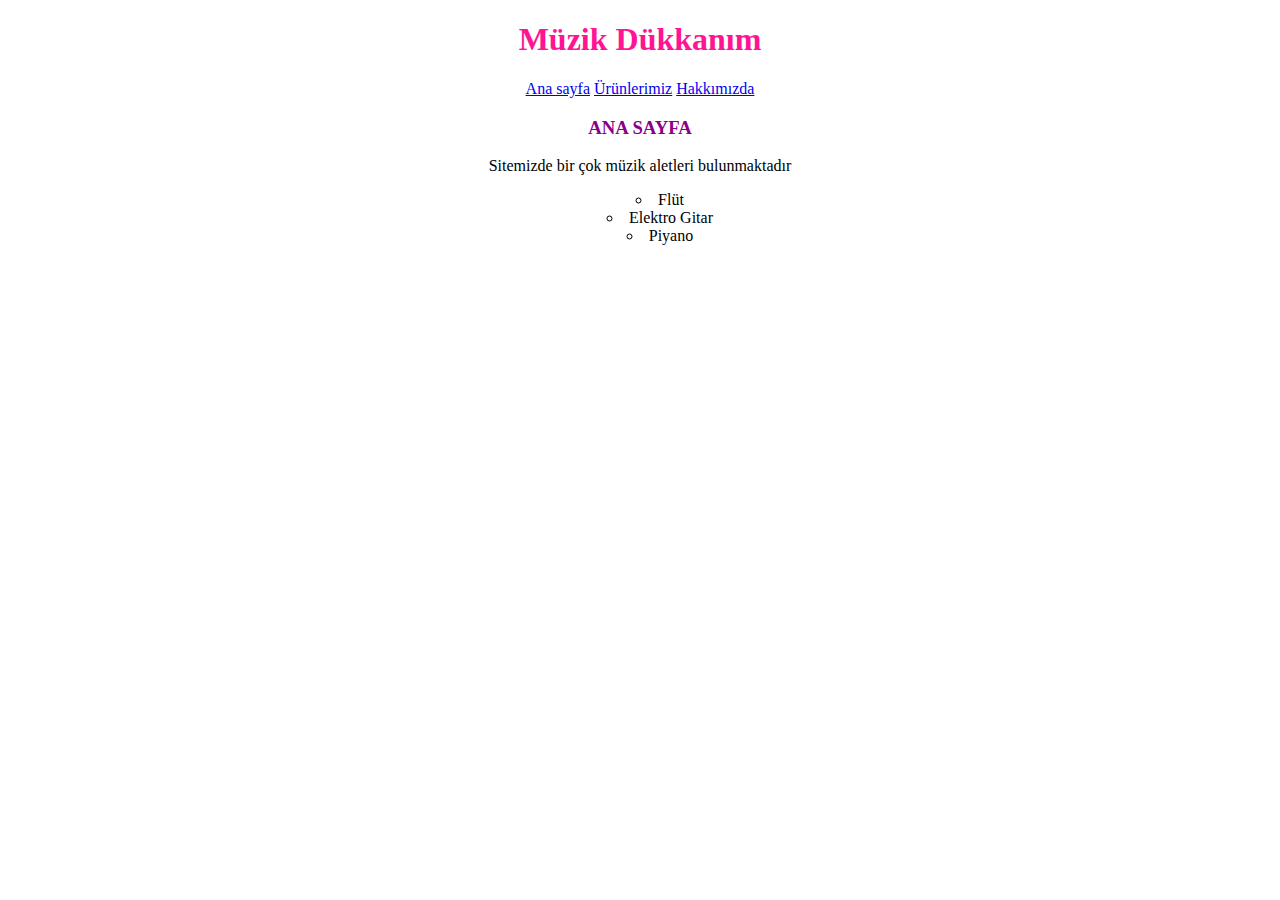
<file: Hafta4/anasayfa.html>
<!DOCTYPE html>
<html lang="en">
<head>
    <meta charset="UTF-8">
    <meta http-equiv="X-UA-Compatible" content="IE=edge">
    <meta name="viewport" content="width=device-width, initial-scale=1.0">
    <title>Document</title>
    <style>
       
        ul{
            list-style-position: inside;
            list-style-type: circle;
        }
        h3{
            color: darkmagenta;
        }
        body{
    text-align: center;
}
h1{
    color: deeppink;
}
h2{
    color: rgb(30, 95, 161);
}
    </style>
</head>
<body>
    <h1>Müzik Dükkanım</h1>
 
    
    <a href="anasayfa.html" target="_blank" rel="noopener noreferrer">Ana sayfa</a>  
    <a href="urunler.html" target="_blank" rel="noopener noreferrer">Ürünlerimiz</a>  
    <a href="hakkimizda.html" target="_blank" rel="noopener noreferrer">Hakkımızda</a>
    <h3>ANA SAYFA</h3>
    <p>Sitemizde bir çok müzik aletleri bulunmaktadır</p>
    <ul>
        <li>Flüt</li> 
        <li>Elektro Gitar</li>
        <li>Piyano</li>
    </ul>
</body>
</html>
</file>
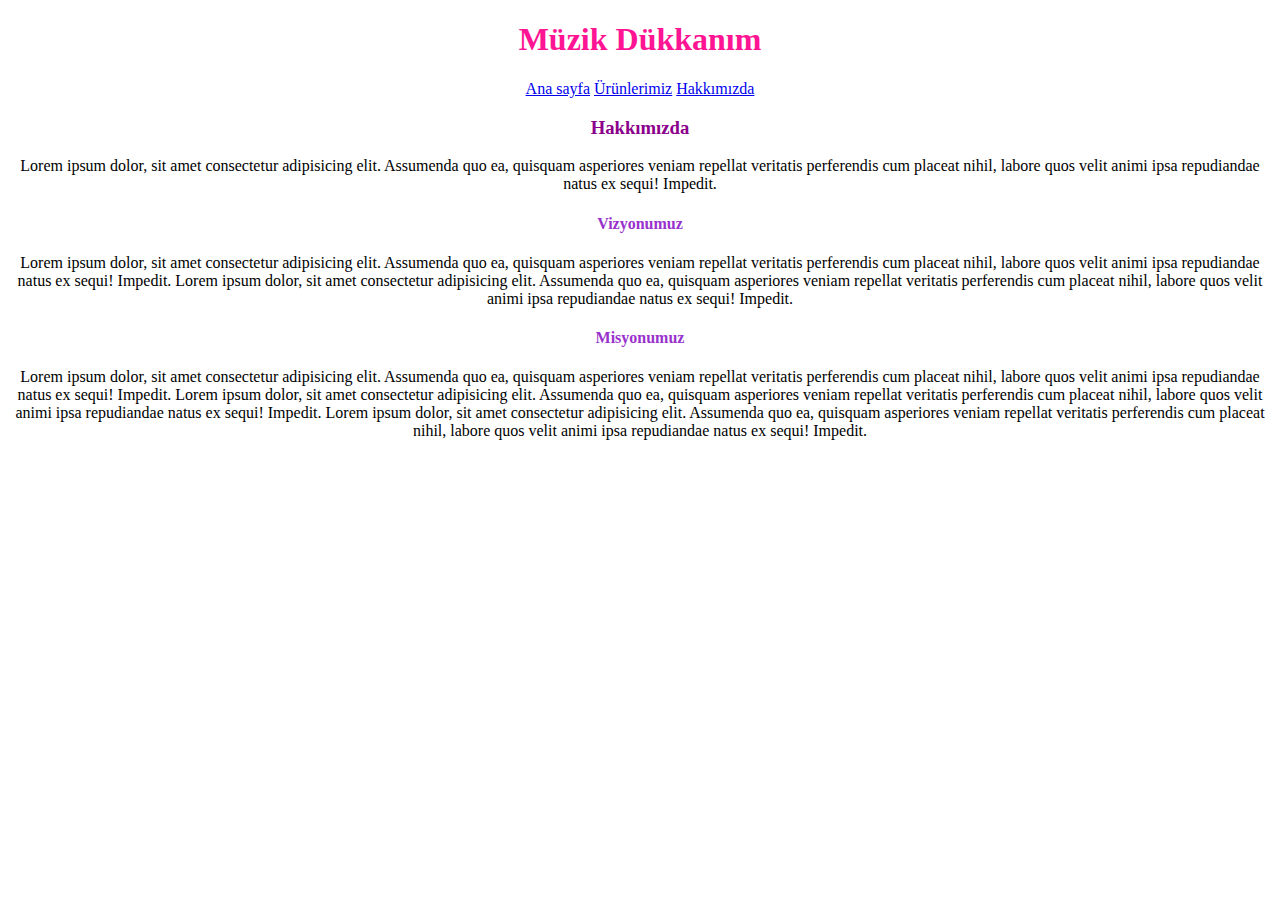
<file: Hafta4/hakkimizda.html>
<!DOCTYPE html>
<html lang="en">
<head>
    <meta charset="UTF-8">
    <meta http-equiv="X-UA-Compatible" content="IE=edge">
    <meta name="viewport" content="width=device-width, initial-scale=1.0">
    <title>Document</title>
    <style>
         ul{
            list-style-position: inside;
            list-style-type: decimal;
        }
        h3{
            color: darkmagenta;
        }
        body{
    text-align: center;
}
h1{
    color: deeppink;
}
h2{
    color: rgb(30, 95, 161);
}
h4{
    color:darkorchid;
}
    </style>
</head>
<body>
    <h1>Müzik Dükkanım</h1>
 
    
    <a href="anasayfa.html" target="_blank" rel="noopener noreferrer">Ana sayfa</a>  
    <a href="urunler.html" target="_blank" rel="noopener noreferrer">Ürünlerimiz</a>  
    <a href="hakkimizda.html" target="_blank" rel="noopener noreferrer">Hakkımızda</a>

    <h3>Hakkımızda</h3>
    <p>Lorem ipsum dolor, sit amet consectetur adipisicing elit. Assumenda quo ea, quisquam asperiores veniam repellat veritatis perferendis cum placeat nihil, labore quos velit animi ipsa repudiandae natus ex sequi! Impedit.</p>
    <h4>Vizyonumuz</h4>
    <p>Lorem ipsum dolor, sit amet consectetur adipisicing elit. Assumenda quo ea, quisquam asperiores veniam repellat veritatis perferendis cum placeat nihil, labore quos velit animi ipsa repudiandae natus ex sequi! Impedit.
        Lorem ipsum dolor, sit amet consectetur adipisicing elit. Assumenda quo ea, quisquam asperiores veniam repellat veritatis perferendis cum placeat nihil, labore quos velit animi ipsa repudiandae natus ex sequi! Impedit.
    </p>
    <h4>Misyonumuz</h4>
    <p>Lorem ipsum dolor, sit amet consectetur adipisicing elit. Assumenda quo ea, quisquam asperiores veniam repellat veritatis perferendis cum placeat nihil, labore quos velit animi ipsa repudiandae natus ex sequi! Impedit.
        Lorem ipsum dolor, sit amet consectetur adipisicing elit. Assumenda quo ea, quisquam asperiores veniam repellat veritatis perferendis cum placeat nihil, labore quos velit animi ipsa repudiandae natus ex sequi! Impedit.
        Lorem ipsum dolor, sit amet consectetur adipisicing elit. Assumenda quo ea, quisquam asperiores veniam repellat veritatis perferendis cum placeat nihil, labore quos velit animi ipsa repudiandae natus ex sequi! Impedit.
    </p>
</body>
</html>
</file>
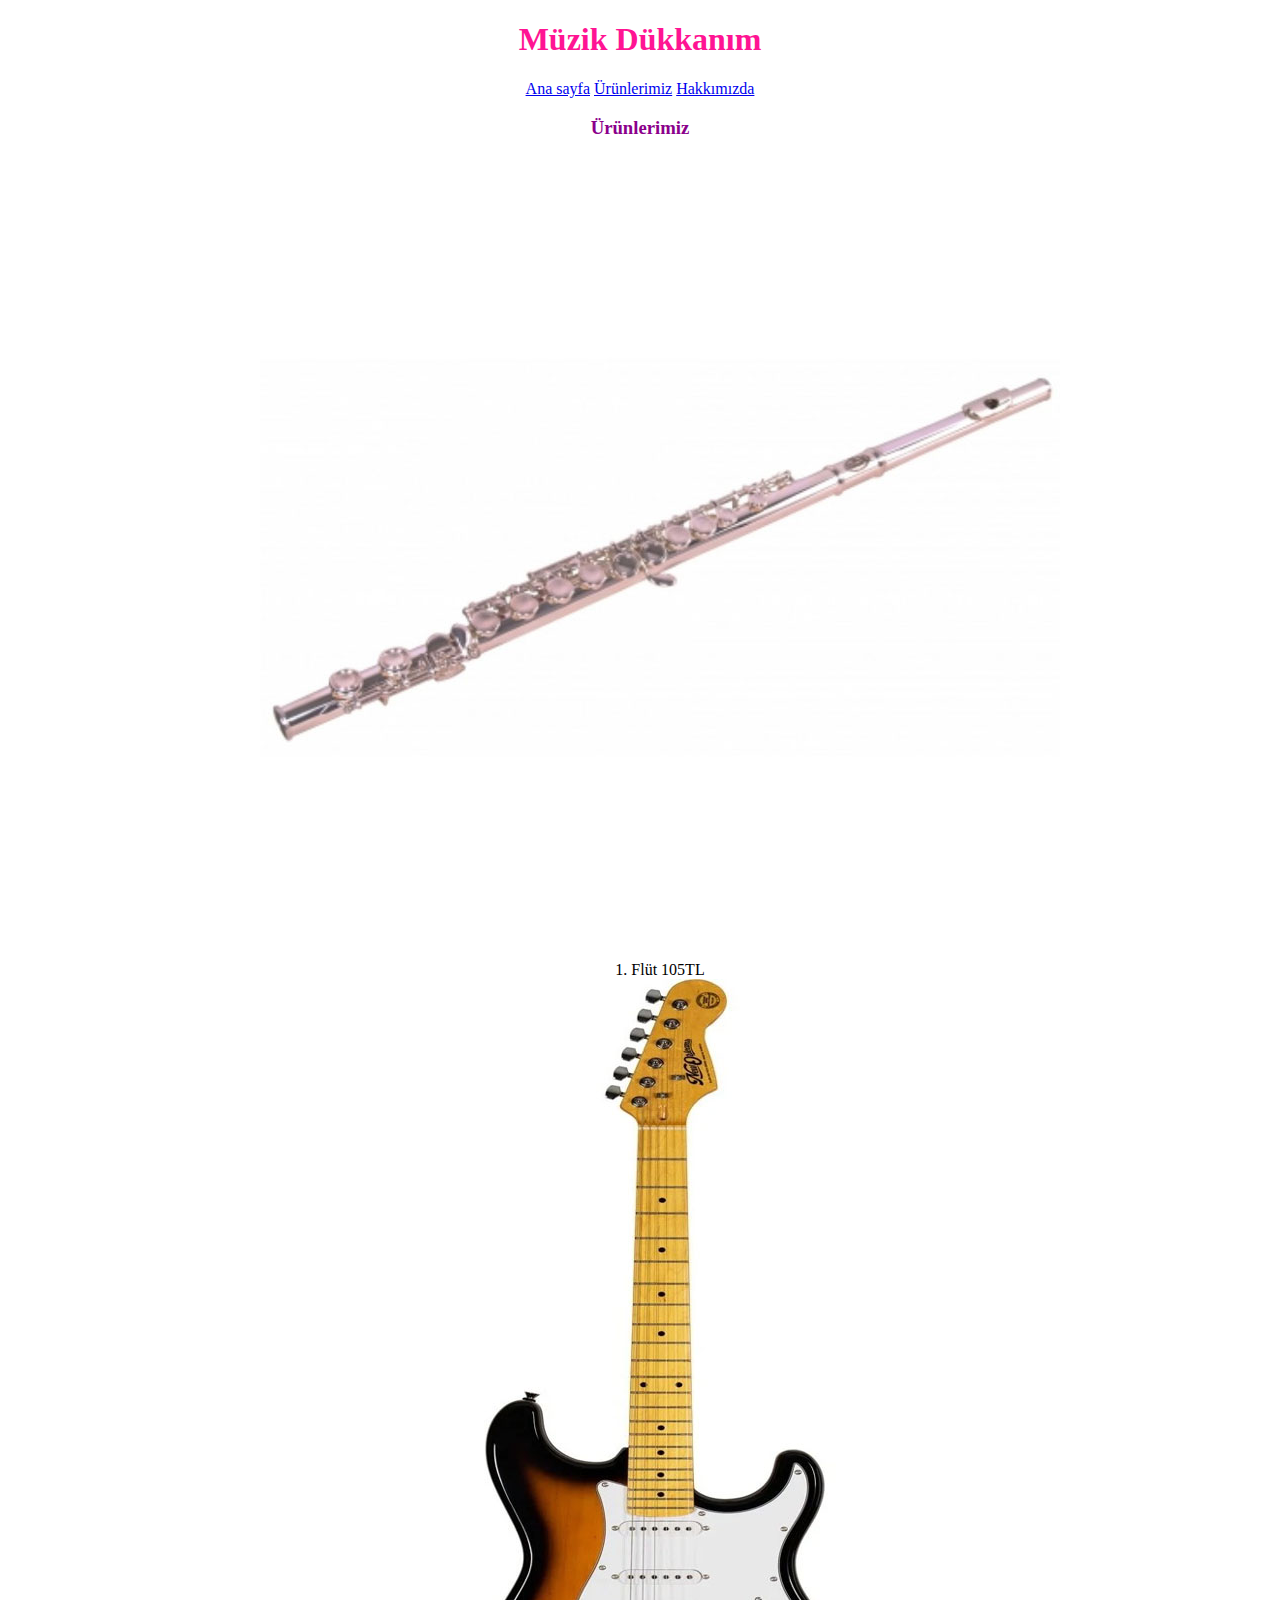
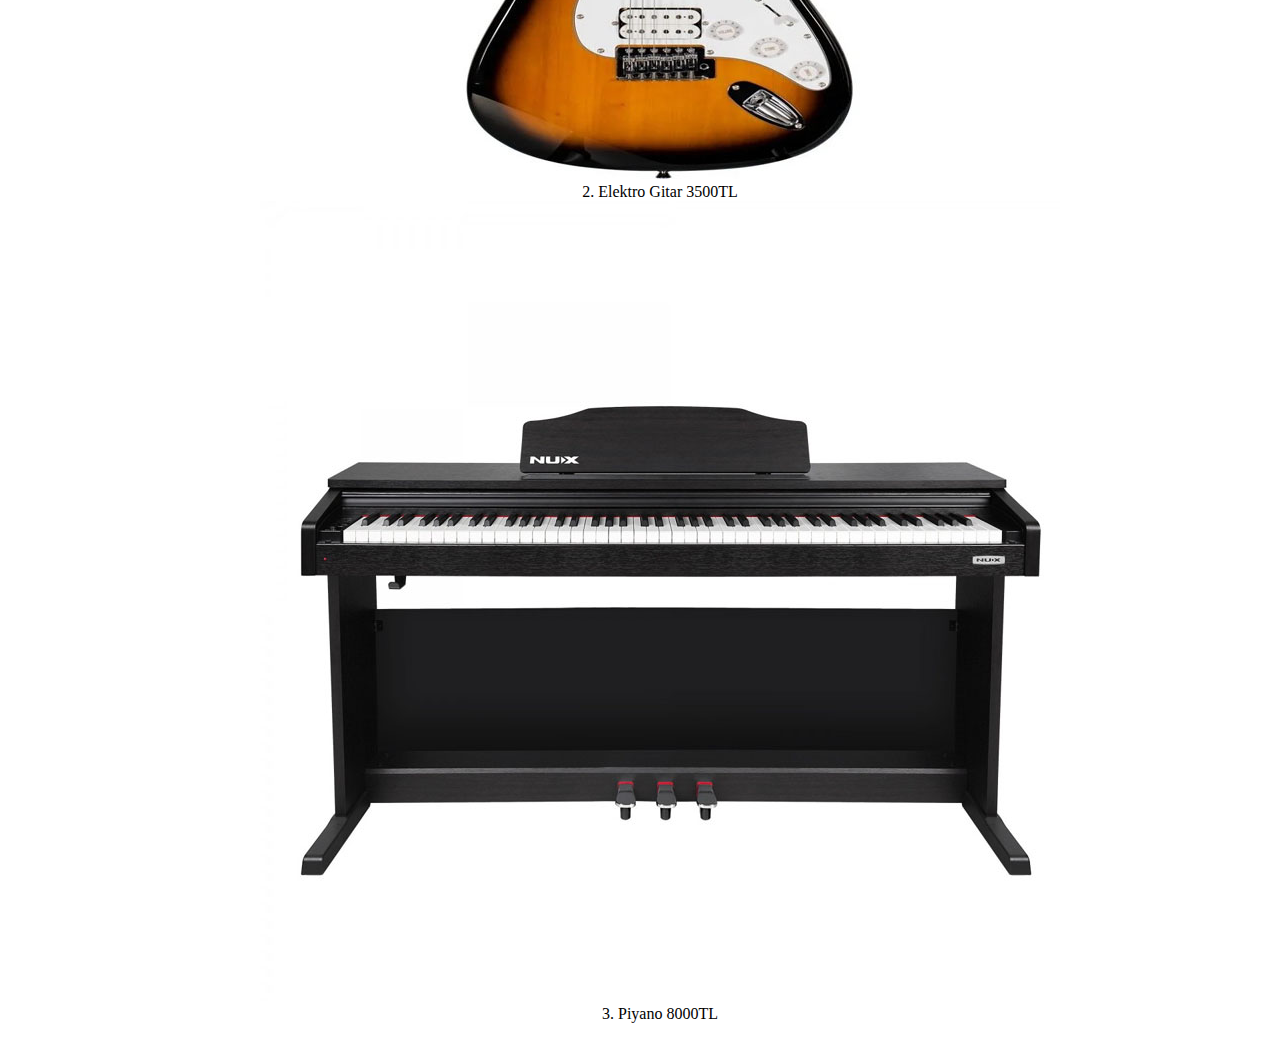
<file: Hafta4/urunler.html>
<!DOCTYPE html>
<html lang="en">
<head>
    <meta charset="UTF-8">
    <meta http-equiv="X-UA-Compatible" content="IE=edge">
    <meta name="viewport" content="width=device-width, initial-scale=1.0">
    <title>Document</title>
    <style>
                ul{
            list-style-position: inside;
            list-style-type: decimal;
        }
        h3{
            color: darkmagenta;
        }
        body{
    text-align: center;
}
h1{
    color: deeppink;
}
h2{
    color: rgb(30, 95, 161);
}
    </style>
</head>
<body>
    <h1>Müzik Dükkanım</h1>
 
    
    <a href="anasayfa.html" target="_blank" rel="noopener noreferrer">Ana sayfa</a>  
    <a href="urunler.html" target="_blank" rel="noopener noreferrer">Ürünlerimiz</a>  
    <a href="hakkimizda.html" target="_blank" rel="noopener noreferrer">Hakkımızda</a>
    
    <h3>Ürünlerimiz</h3>
    <ul>
        <img src="images/flut.jpg" alt="">
        <li>Flüt 105TL</li>
        <img src="images/gitar.jpg" alt="">
        <li>Elektro Gitar 3500TL</li>
        <img src="images/piyano.jpg" alt="">
        <li>Piyano 8000TL</li>
    </ul>
</body>
</html>
</file>
